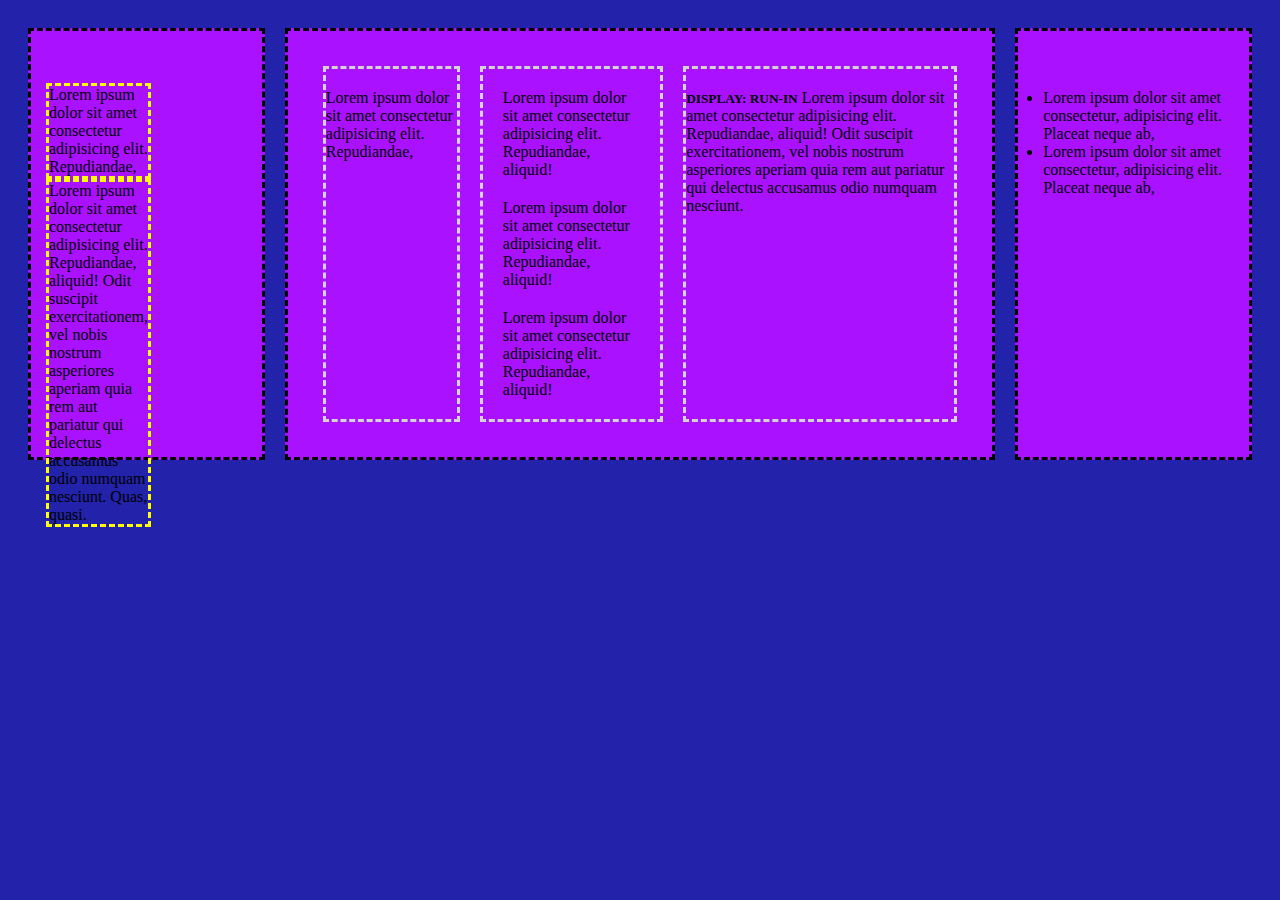
<file: contactos.html>
<!DOCTYPE html>
<html lang="en">
<head>
	<meta charset="UTF-8">
	<meta name="viewport" content="width=device-width, initial-scale=1.0">
	<link rel="stylesheet" href="contactos.css">
	<title>Contactos</title>
</head>
<body>
	<div id="box-table">
		<div id="direction-table">
			<div class="secondly">
				<div class="secondly_caja">
					<div class="secondly-caption">
						Lorem ipsum dolor sit amet consectetur adipisicing elit. Repudiandae, 
					</div>
					<div class="secondly-caption">
						Lorem ipsum dolor sit amet consectetur adipisicing elit. Repudiandae, aliquid! Odit suscipit exercitationem, vel nobis nostrum asperiores aperiam quia rem aut pariatur qui delectus accusamus odio numquam nesciunt. Quas, quasi.
					</div>
				</div>
			</div>
			<div class="firstly">
				<div class="firstly-heredado">
					Lorem ipsum dolor sit amet consectetur adipisicing elit. Repudiandae, 
				</div>
				<div class="firstly-heredado">
					<div class="firstly-heredado-group">
						Lorem ipsum dolor sit amet consectetur adipisicing elit. Repudiandae, aliquid!
					</div>
					<div class="firstly-heredado-group">
						Lorem ipsum dolor sit amet consectetur adipisicing elit. Repudiandae, aliquid!
					</div>
					<div class="firstly-heredado-group">
						Lorem ipsum dolor sit amet consectetur adipisicing elit. Repudiandae, aliquid!
					</div>
				</div>
				<div class="firstly-heredado">
					<h5 class="firstly-heredado-etiqueta">DISPLAY: RUN-IN</h5>
					<p class="firstly-heredado-parrafo">
						Lorem ipsum dolor sit amet consectetur adipisicing elit. Repudiandae, aliquid! Odit suscipit exercitationem, vel nobis nostrum asperiores aperiam quia rem aut pariatur qui delectus accusamus odio numquam nesciunt. 
					</p>
				</div>
			</div>
			<div class="finally">
				<p class="finally-list">
					Lorem ipsum dolor sit amet consectetur, adipisicing elit. Placeat neque ab,
				</p>
				<p class="finally-list">
					Lorem ipsum dolor sit amet consectetur, adipisicing elit. Placeat neque ab, 
				</p>
			</div>
		</div>
	</div>
</body>
</html>
</file>
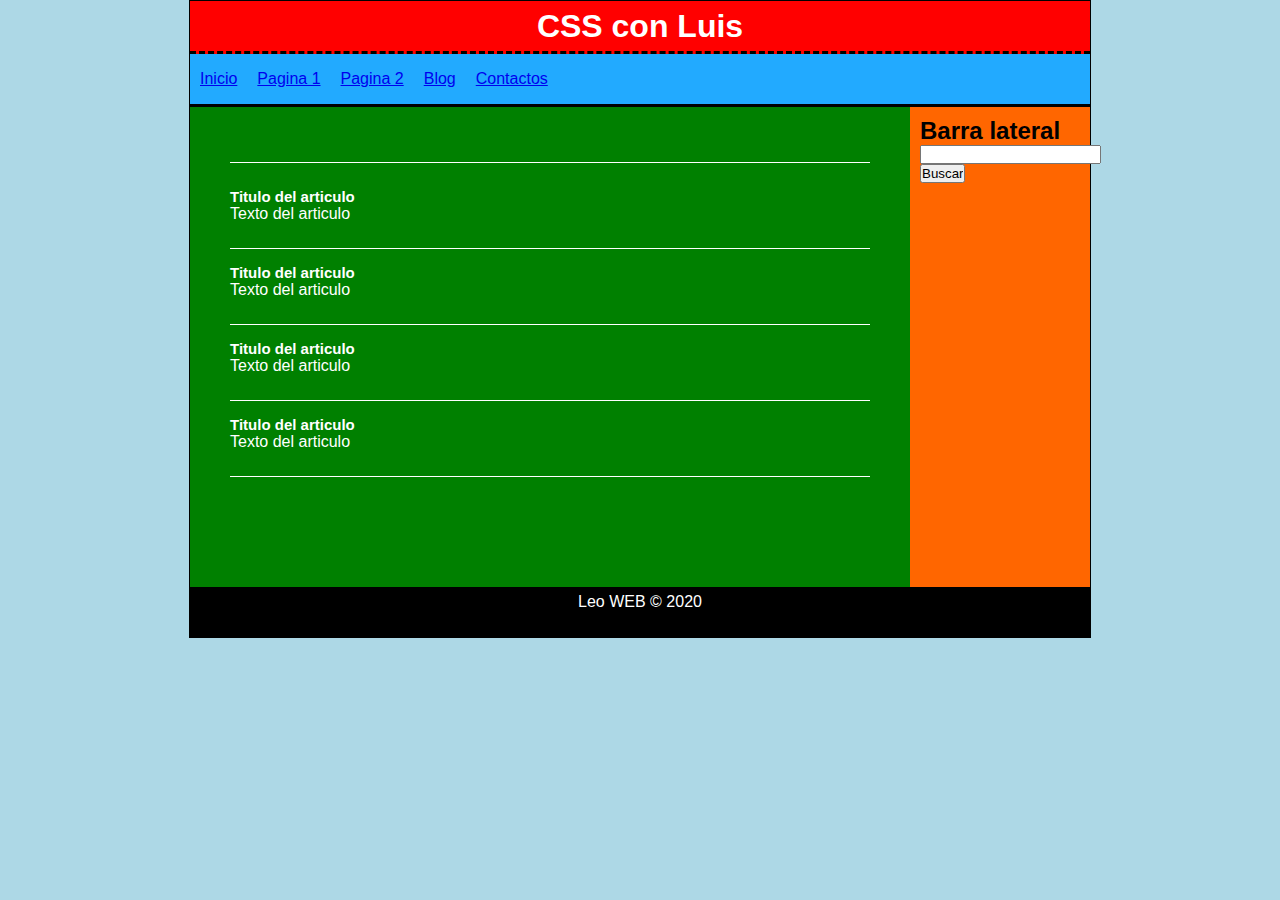
<file: maquetita.html>
<!DOCTYPE html>
<html lang="en">
<head>
	<meta charset="UTF-8">
	<meta name="viewport" content="width=device-width, initial-scale=1.0">
	<title>maquetita</title>
	<link rel="stylesheet" href="maquetita.css">
</head>
<body>
	<div id="container">
		<header>
			<h1>CSS con Luis</h1>	
		</header>
		<nav>
			<ul>
				<li><a href="_Blank" target="_Blank">Inicio</a></li>
				<li><a href="_Blank" target="_Blank">Pagina 1</a></li>
				<li><a href="_Blank" target="_Blank">Pagina 2</a></li>
				<li><a href="_Blank" target="_Blank">Blog</a></li>
				<li><a href="_Blank" target="_Blank">Contactos</a></li>
			</ul>
		</nav>
		<div class="space"></div>
		<section id="content">
			<article class="article">
				<h2>Titulo del articulo</h2>
				<p>Texto del articulo</p>
			</article>
			<article class="article">
				<h2>Titulo del articulo</h2>
				<p>Texto del articulo</p>
			</article>
			<article class="article">
				<h2>Titulo del articulo</h2>
				<p>Texto del articulo</p>
			</article>
			<article class="article">
				<h2>Titulo del articulo</h2>
				<p>Texto del articulo</p>
			</article>
		</section>
		<aside>
			<h2>Barra lateral</h2>
			<form>
				<input type="text">
			    <input type="submit" value="Buscar" />	
			</form>
		</aside>
		<div class="space"></div>
		<footer>
			Leo WEB &copy; 2020
		</footer>
	</div>
</body>
</html>
</file>
<file: contactos.css>
*{
	padding: 0;
	margin: 0px;
}
body{
	background-color: #22a; 
}
#box-table{
	display: table;
	// background: #fff;
	border-spacing: 20px;
	margin: 8px;;
}
#direction-table{
	display: table-row; 
}
.firstly, .secondly, .finally{
	display: table-cell;
	background: #a1f;
	padding: 15px;
	border: 3px dashed black;
}
.firstly{
	width: 60%;
}
.secondly, .finally{
	width: 20%;
}
.secondly_caja{
	width: 20%;
	height: 20px;
}
.secondly-caption{
	display: table-caption;
	border: 3px dashed yellow;
}
.firstly-heredado{
	display: inherit;
	border: 3px dashed lightgray;
}
.firstly-heredado-group{
	display: table-row-group;
	border: 3px dashed orange;
}
.finally-list{
	display: list-item;
	margin-left: 10px;
}
.firstly-heredado-etiqueta{
	display: inline;
}
.firstly-heredado-parrafo{
	display: inline;
}
</file>
<file: maquetita.css>
*{
	margin: 0;
	padding: 0;
}
body{
	background: lightblue;
	font-family: Arial, Helvetica,Sans-serif;
}
#container{
	width: 900px;
	margin: 0 auto;
	border: 1px solid #000;
	font-family: arial,sans-serif;
}
header{
	background: #f00;
	color: #fff;
	margin: 0;
	text-align: center;
	line-height: 50px; 
	width: 100%;
	height:50px;
	border-bottom: 3px dashed #000;
}
nav{
	background: #2af;
	height: 50px;
	border-bottom: 3px solid #000;
}
nav ul li{
	float: left;
	margin: 10px;
	line-height: 30px;
	list-style: none;
}
.space{
	clear: both;
}
#content{
	float: left;
	background: green;
	width: calc(80% - 80px);
	min-height: 400px; 
	padding: 40px;
}
aside{
	float: left;
	background: #f60;
	width: calc(20% - 20px);
	min-height: 460px;
	padding: 10px;
}
footer{
	background: #000;
	color: #fff;
	height: 50px;
	line-height: 30px;
	width: 100%;
	text-align: center;
}
.article{
	color: #fff;
	border-bottom: 1px solid #fff; 
	margin: 15px 0px;
	padding-bottom: 25px;
}
.article:first-child{
	padding-top: 25px;
	border-top: 1px solid #fff; 	
}
.article h2{
	font-size: 15px;
}
</file>
